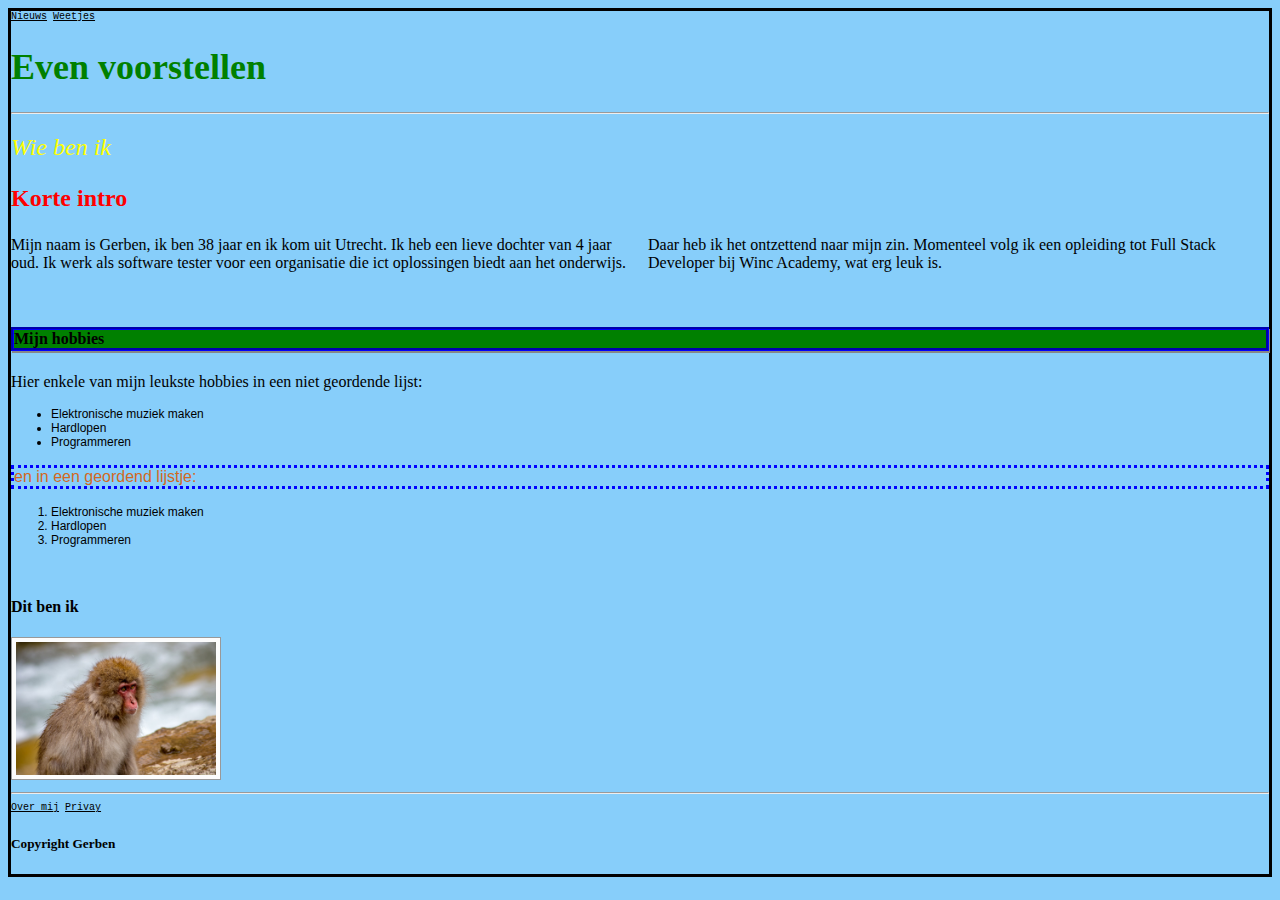
<file: index.html>
<!DOCTYPE html>
<html>
    <head>
        <title>Even voorstellen</title>
        <link rel="stylesheet" type="text/css" href="styles.css">
    </head>

    <body>
        <header>
            <nav class="header_footer">
                <a href="nieuws.html" target="blanc">Nieuws</a>       <a href="weetjes.html" target="blanc">Weetjes</a>
            </nav>
            <h1 class="blue-border">Even voorstellen</h1>
            <hr>
        </header>

        <main>
            <h2 class="blue-border"><em>Wie ben ik</em></h2>
                <article>  
                    <h3>Korte intro</h3>
                        <p class="paragraph column-width">Mijn naam is Gerben, ik ben 38 jaar en ik kom uit Utrecht. Ik heb een lieve dochter van 4 jaar oud.
                            Ik werk als software tester voor een organisatie die ict oplossingen biedt aan het onderwijs. Daar
                            heb ik het ontzettend naar mijn zin. Momenteel volg ik een opleiding tot Full Stack Developer bij
                            Winc Academy, wat erg leuk is.</p>
                    <br>
                    <h4 id="blue-border">Mijn hobbies</h4>
                        <p class="paragraph">Hier enkele van mijn leukste hobbies in een niet geordende lijst:</p>
                            <ul class="list">
                                <li>Elektronische muziek maken</li>
                                <li>Hardlopen</li>
                                <li>Programmeren</li>
                            </ul>
                        <p id="gold">en in een geordend lijstje:</p>
                            <ol class="list">
                                <li>Elektronische muziek maken</li>
                                <li>Hardlopen</li>
                                <li>Programmeren</li>
                            </ol>
                    <br>
                    <h4>Dit ben ik</h4>
                        <img class="photo" width="200px" src="images/foto.jpeg">
                        <br>
                </article>
        </main>

        <footer>
                <hr>
                <nav class="header_footer">
                <a href="about.html">Over mij</a>         <a href="privacy.html" target="blanc">Privay</a>
                </nav>
                <h5>Copyright Gerben</h5>
        </footer>
    </body>
</html>
</file>
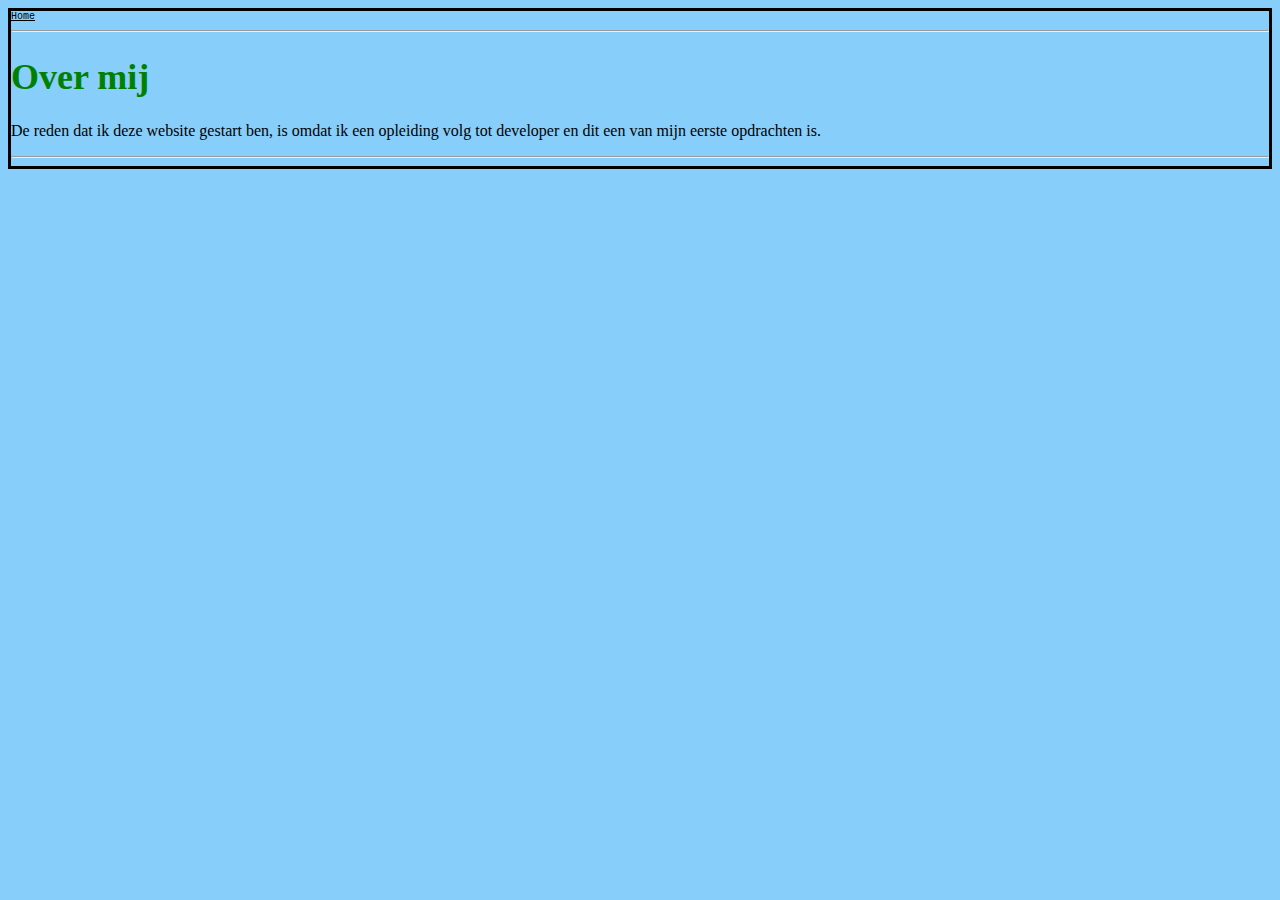
<file: about.html>
<!DOCTYPE html>
<html>
    <head>
        <title>About</title>
        <link rel="stylesheet" type="text/css" href="styles.css">
    </head>
    <body>
        <header>
            <nav class="header_footer">
            <a href="index.html">Home</a>
            </nav>
            </header>
            <hr>
        <main>
            <h1>Over mij</h1>
                <p class="paragraph">De reden dat ik deze website gestart ben, is omdat ik een opleiding volg tot developer en dit een
                van mijn eerste opdrachten is.
                </p>
            <hr>
        </main>
    </body>
</html>
</file>
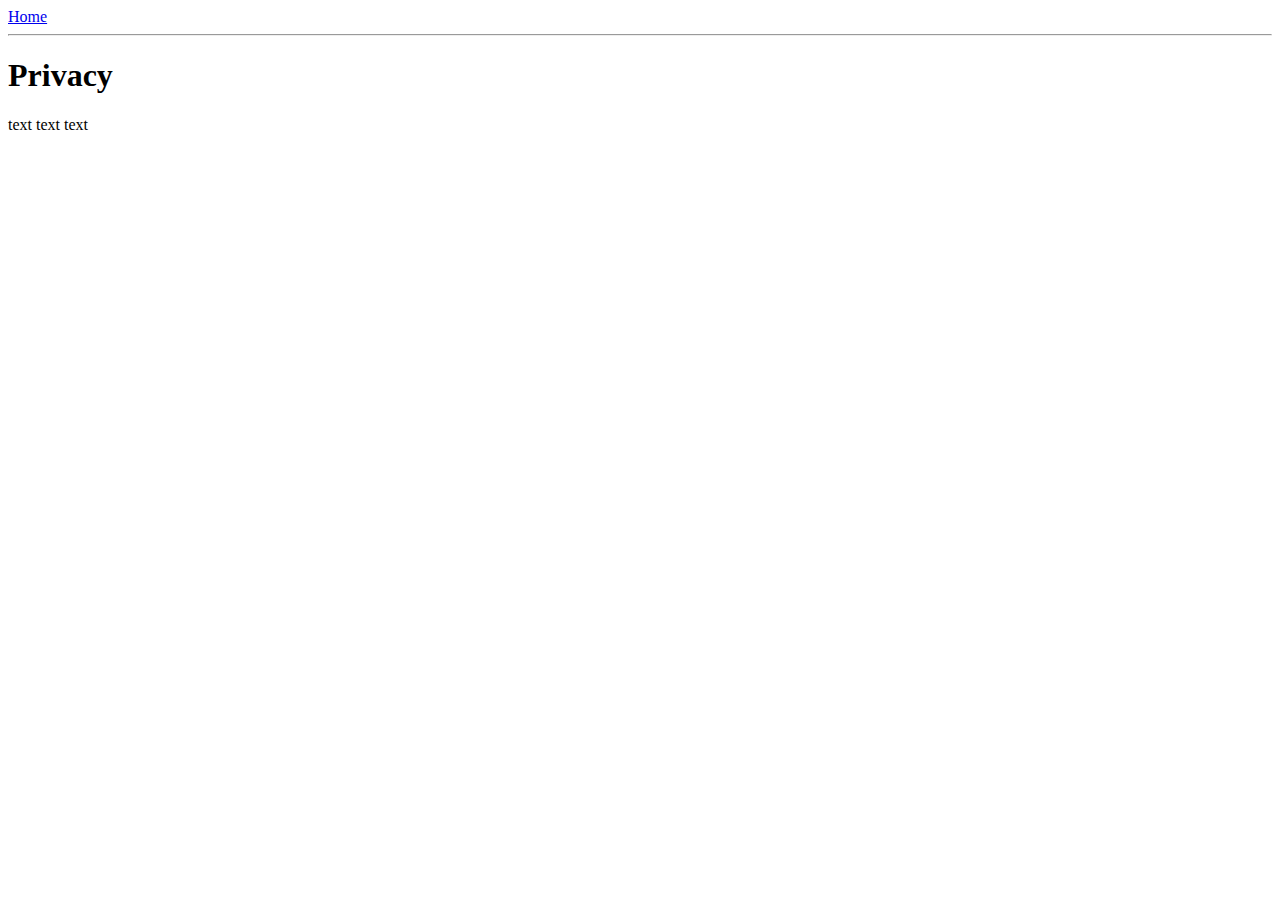
<file: privacy.html>
<!DOCTYPE html>
<html>
    <head>
        <title>Privacy</title>
    </head>

    <body>
        <header>
            <nav>
                <a href= "index.html">Home</a>
            </nav>
            <hr>
        </header>
        <main>       
                <h1>Privacy</h1>  
                <p>text text text</p>
                <br>
        </main>
    </body>
</html>
</file>
<file: styles.css>
body { 
    color: black;
    border: 3px solid black;
    background-color: lightskyblue;
}

a { 
    color: #000000;
}

#blue-border {
    border: 3px solid blue;
    border-style: groove;
    background-color: green;
    box-shadow: 1px 2px #888888;
}

h1 {
    color: green;
    font-size: 36px;
    font-weight: bold;
}

h2 {
    font-size: 24px;
    font-weight: normal;
    color: yellow;
}

h3 {
    font-size: 24px;
    font-weight: bolder;
    color: red;
}

.paragraph {
    font-family: Cambria, Cochin, Georgia, Times, 'Times New Roman', serif;
}

.list {
    font-family: Arial, Helvetica, sans-serif;
    font-size: 12px;
}

#gold {
    border: blue;
    border-style: dotted;
    font-family: Arial, Helvetica, sans-serif;
    color: chocolate;
}

.black-border {
    border: 5px solid black;
    box-shadow: 5px 10px;
}

.column-width {
    column-width: 200px;
    column-count: 2;
}

img.photo {
    border: 1px solid #999;
    background-color: #fcfcfc;
    padding: 4px;
}

.header_footer {
    font-family: "Lucida Console", "Courier New", monospace;
    font-size: 10px;
}
</file>
